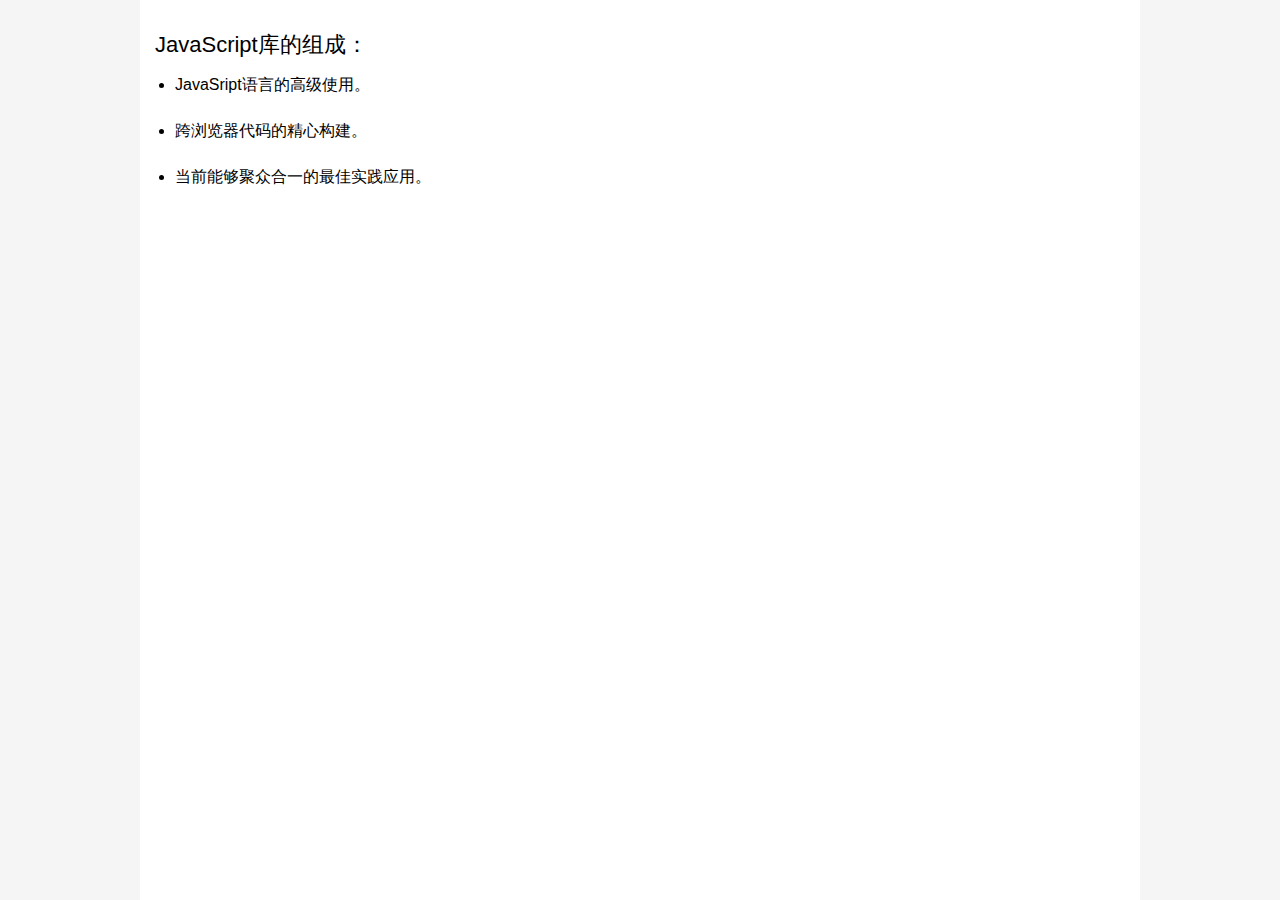
<file: chapter-1/listing-1-1.html>
<!DOCTYPE html>
<html lang="en">
<head>
    <meta charset="UTF-8">
    <meta name="viewport" content="width=device-width, initial-scale=1, user-scalable=no">
    <meta http-equiv="X-UA-Compatible" content="IE=edge,chrome=1">
    <meta name=“renderer” content="webkit|ie-comp|ie-stand">
    <meta content="telephone=no" name="format-detection">
    <meta name="keywords" content="">
    <meta name="description" content="">

    <title>即将探索的Javascript库</title>
    <link rel="stylesheet" type="text/css" href="../css/common.css">
</head>
<body class="bgc">
<div class="container">
    <div class="list">
        <h3 class="title">JavaScript库的组成：</h3>
        <ul>
            <li><p>JavaSript语言的高级使用。</p></li>
            <li><p>跨浏览器代码的精心构建。</p></li>
            <li><p>当前能够聚众合一的最佳实践应用。</p></li>
        </ul>
    </div>
</div>


</body>
</html>
</file>
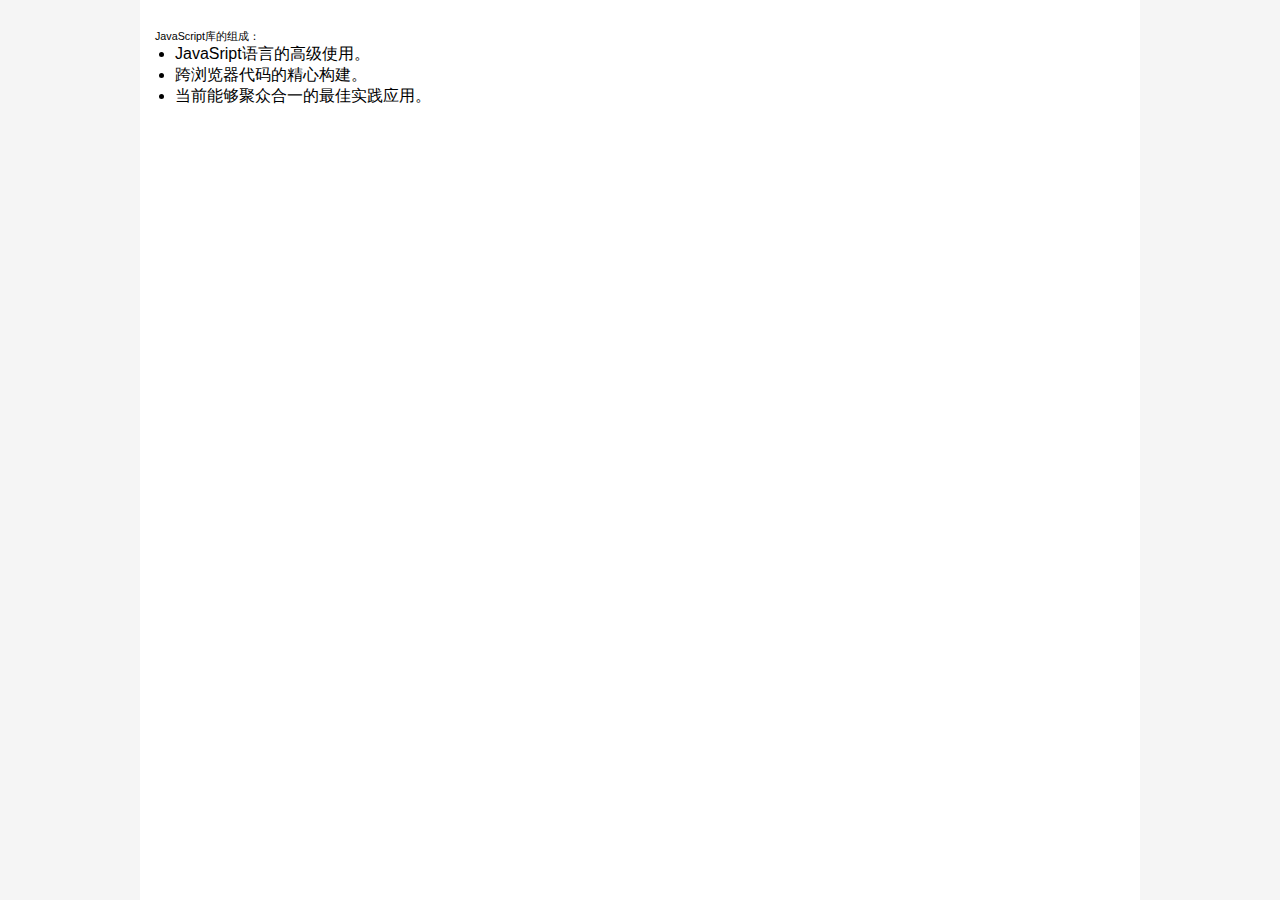
<file: chapter-1/listing-1-2.html>
<!DOCTYPE html>
<html lang="en">
<head>
    <meta charset="UTF-8">
    <meta name="viewport" content="width=device-width, initial-scale=1, user-scalable=no">
    <meta http-equiv="X-UA-Compatible" content="IE=edge,chrome=1">
    <meta name=“renderer” content="webkit|ie-comp|ie-stand">
    <meta content="telephone=no" name="format-detection">
    <meta name="keywords" content="">
    <meta name="description" content="">

    <title>理解Javascript语言</title>
    <link rel="stylesheet" type="text/css" href="../css/common.css">
</head>
<body class="bgc">
<div class="container">
    <div class="list">
        <h6 class="title">JavaScript库的组成：</h6>
        <ul>
            <li>JavaSript语言的高级使用。</li>
            <li>跨浏览器代码的精心构建。</li>
            <li>当前能够聚众合一的最佳实践应用。</li>
        </ul>
    </div>
</div>


</body>
</html>
</file>
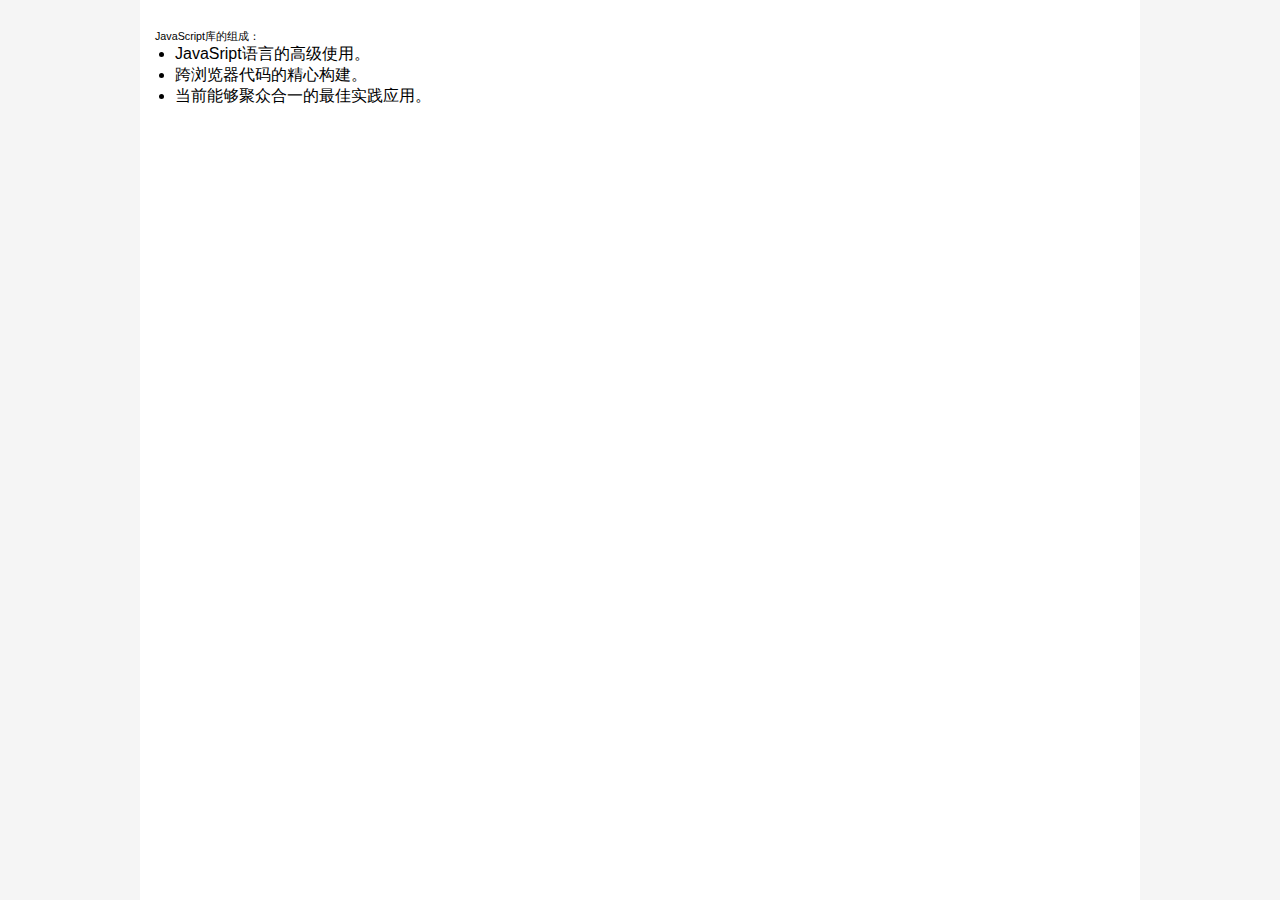
<file: chapter-1/listing-1-3.html>
<!DOCTYPE html>
<html lang="en">
<head>
    <meta charset="UTF-8">
    <meta name="viewport" content="width=device-width, initial-scale=1, user-scalable=no">
    <meta http-equiv="X-UA-Compatible" content="IE=edge,chrome=1">
    <meta name=“renderer” content="webkit|ie-comp|ie-stand">
    <meta content="telephone=no" name="format-detection">
    <meta name="keywords" content="">
    <meta name="description" content="">

    <title>跨浏览器注意事项</title>
    <link rel="stylesheet" type="text/css" href="../css/common.css">
</head>
<body class="bgc">
<div class="container">
    <div class="list">
        <h6 class="title">JavaScript库的组成：</h6>
        <ul>
            <li>JavaSript语言的高级使用。</li>
            <li>跨浏览器代码的精心构建。</li>
            <li>当前能够聚众合一的最佳实践应用。</li>
        </ul>
    </div>
</div>


</body>
</html>
</file>
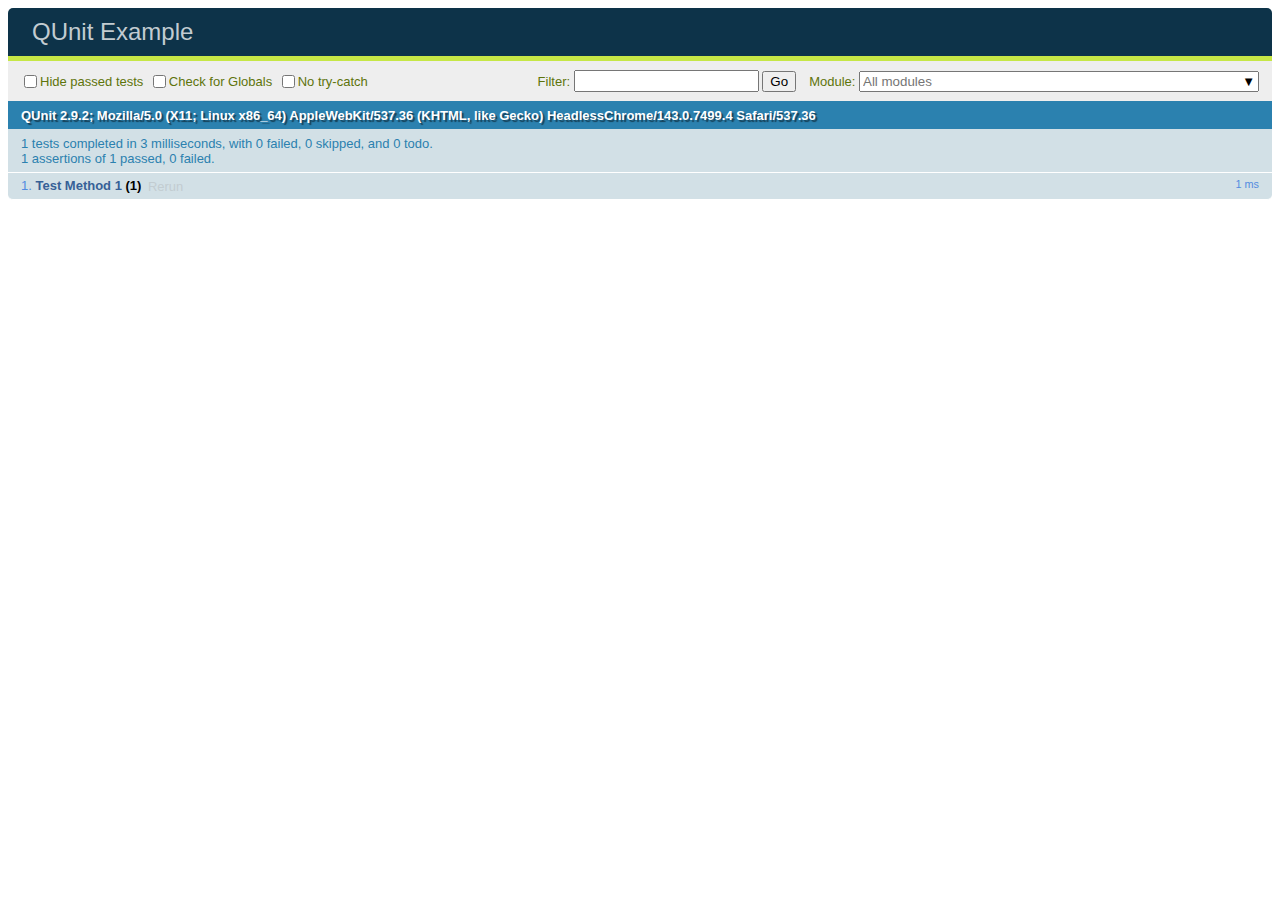
<file: test/QUnit/函数测试.html>
<!DOCTYPE html>
<html>
<head>
    <meta charset="utf-8">
    <title>QUnit Example</title>
    <link rel="stylesheet" href="../../lib/QUnit/qunit-2.9.2.css">
</head>
<body>
<div id="qunit"></div>
<div id="qunit-fixture"></div>
<script src="../../lib/QUnit/qunit-2.9.2.js"></script>

</body>
<script type="text/javascript">
    //在这里填写需要测试的函数模块
    function add(a, b) {
        return a + b;
    }
    QUnit.test("Test Method 1", function (assert) {
        assert.ok(add(1, 2) == 3, "Test Method 1 Pass");
    });
</script>
</html>
</file>
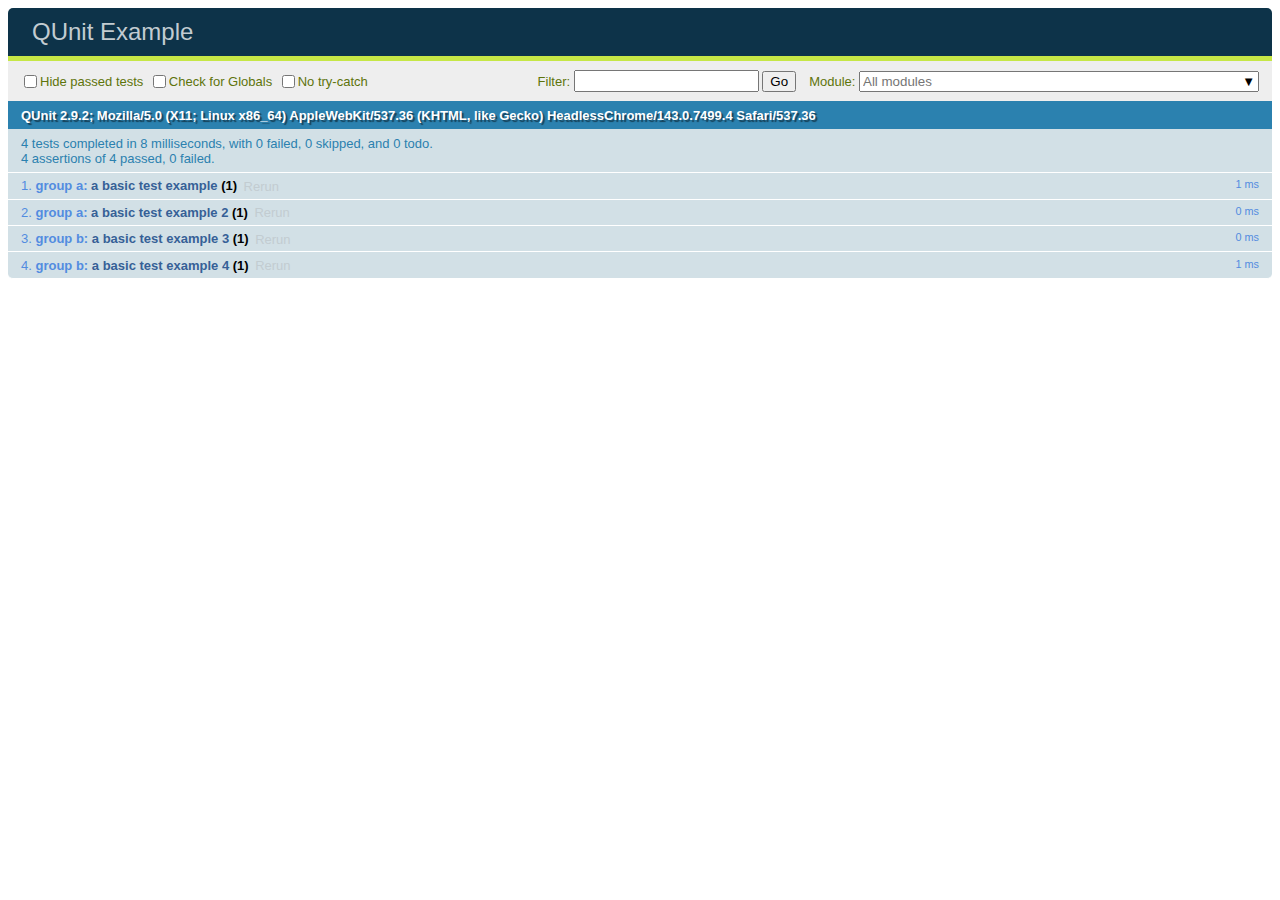
<file: test/QUnit/多块测试.html>
<!DOCTYPE html>
<html>
<head>
    <meta charset="utf-8">
    <title>QUnit Example</title>
    <link rel="stylesheet" href="../../lib/QUnit/qunit-2.9.2.css">
</head>
<body>
<div id="qunit"></div>
<div id="qunit-fixture"></div>
<script src="../../lib/QUnit/qunit-2.9.2.js"></script>

</body>
<script type="text/javascript">
    //在这里填写需要测试的函数模块
    QUnit.module( "group a" );
    QUnit.test( "a basic test example", function( assert ) {
        assert.ok( true, "this test is fine" );
    });
    QUnit.test( "a basic test example 2", function( assert ) {
        assert.ok( true, "this test is fine" );
    });

    QUnit.module( "group b" );
    QUnit.test( "a basic test example 3", function( assert ) {
        assert.ok( true, "this test is fine" );
    });
    QUnit.test( "a basic test example 4", function( assert ) {
        assert.ok( true, "this test is fine" );
    });
</script>
</html>
</file>
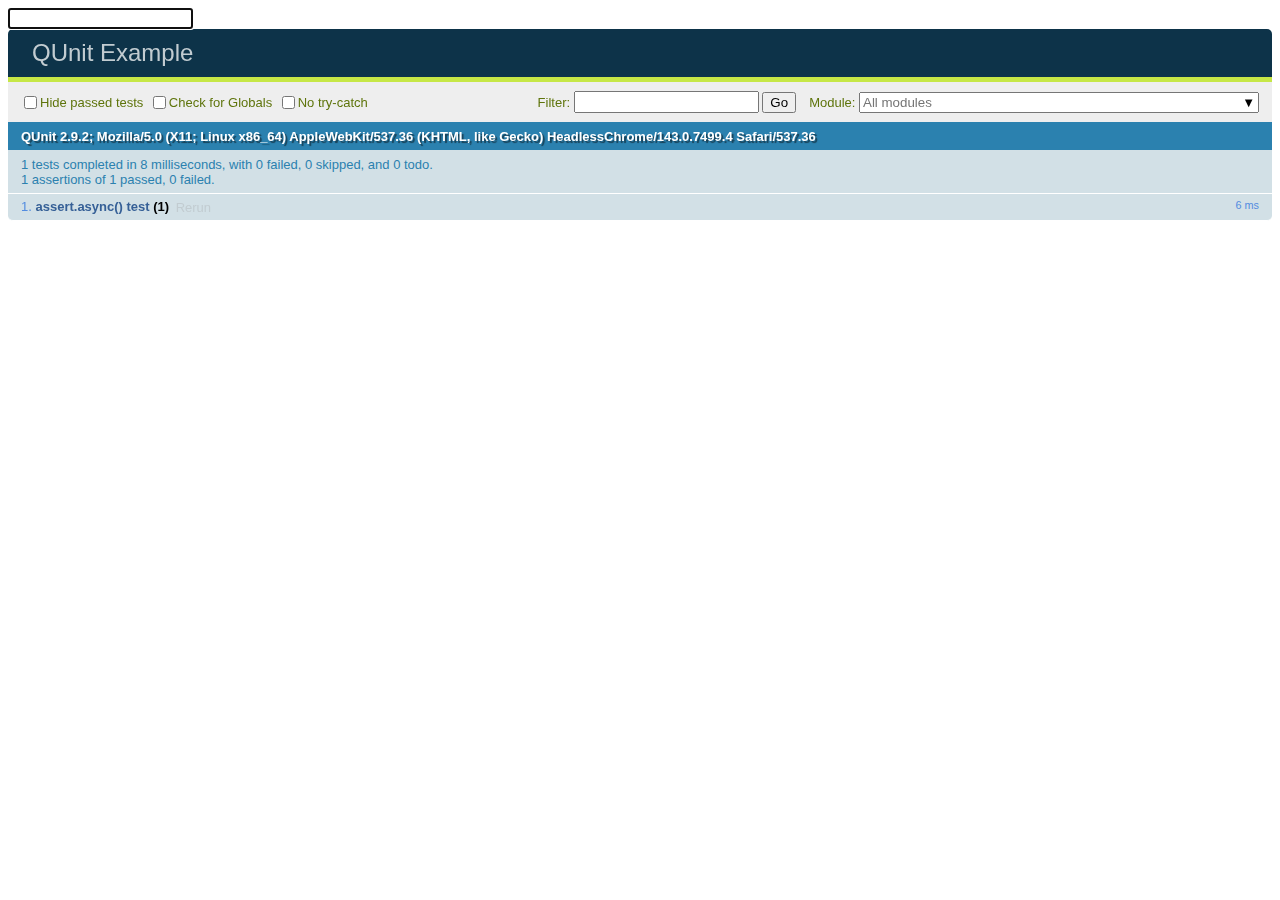
<file: test/QUnit/异步测试.html>
<!DOCTYPE html>
<html>
<head>
    <meta charset="utf-8">
    <title>QUnit Example</title>
    <link rel="stylesheet" href="../../lib/QUnit/qunit-2.9.2.css">
</head>
<body>
<input id="test-input" type="text">
<div id="qunit"></div>
<div id="qunit-fixture"></div>
<script src="../../lib/jQuery/jquery.min.js"></script>
<script src="../../lib/QUnit/qunit-2.9.2.js"></script>

</body>
<script type="text/javascript">
    //在这里填写需要测试的函数模块
    QUnit.test( "assert.async() test", function( assert ) {
        var done = assert.async();
        var input = $( "#test-input" ).focus();
        setTimeout(function() {
            assert.equal( document.activeElement, input[0], "Input was focused" );
            done();
        });
    });
</script>
</html>
</file>
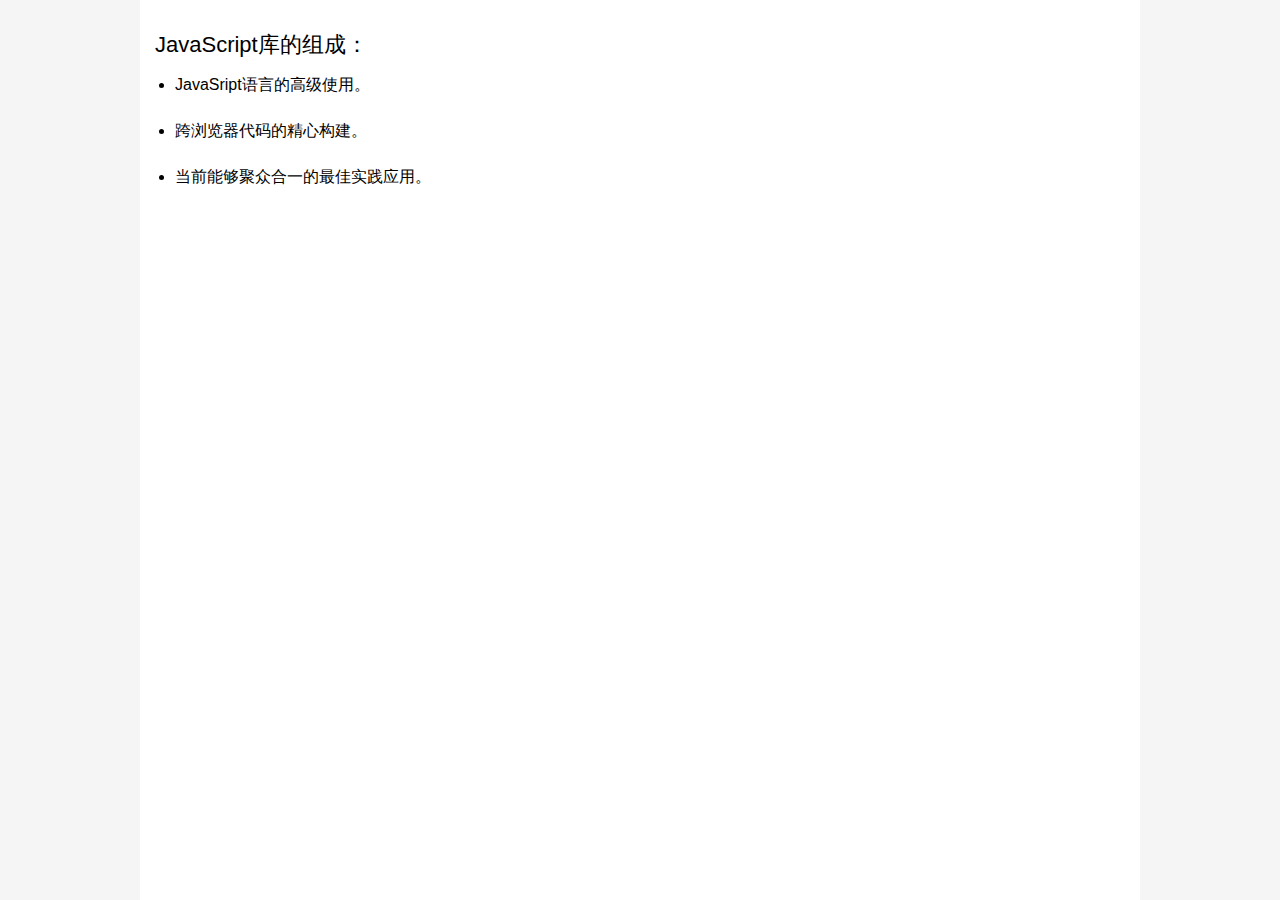
<file: views/chapter-1/listing-1-1.html>
<!DOCTYPE html>
<html lang="en">
<head>
    <meta charset="UTF-8">
    <meta name="viewport" content="width=device-width, initial-scale=1, user-scalable=no">
    <meta http-equiv="X-UA-Compatible" content="IE=edge,chrome=1">
    <meta name=“renderer” content="webkit|ie-comp|ie-stand">
    <meta content="telephone=no" name="format-detection">
    <meta name="keywords" content="">
    <meta name="description" content="">

    <title>即将探索的Javascript库</title>
    <link rel="stylesheet" type="text/css" href="../../assets/styles/common.css">
</head>
<body class="bgc">
<div class="container">
    <div class="list">
        <h3 class="title">JavaScript库的组成：</h3>
        <ul>
            <li><p>JavaSript语言的高级使用。</p></li>
            <li><p>跨浏览器代码的精心构建。</p></li>
            <li><p>当前能够聚众合一的最佳实践应用。</p></li>
        </ul>
    </div>
</div>


</body>
</html>
</file>
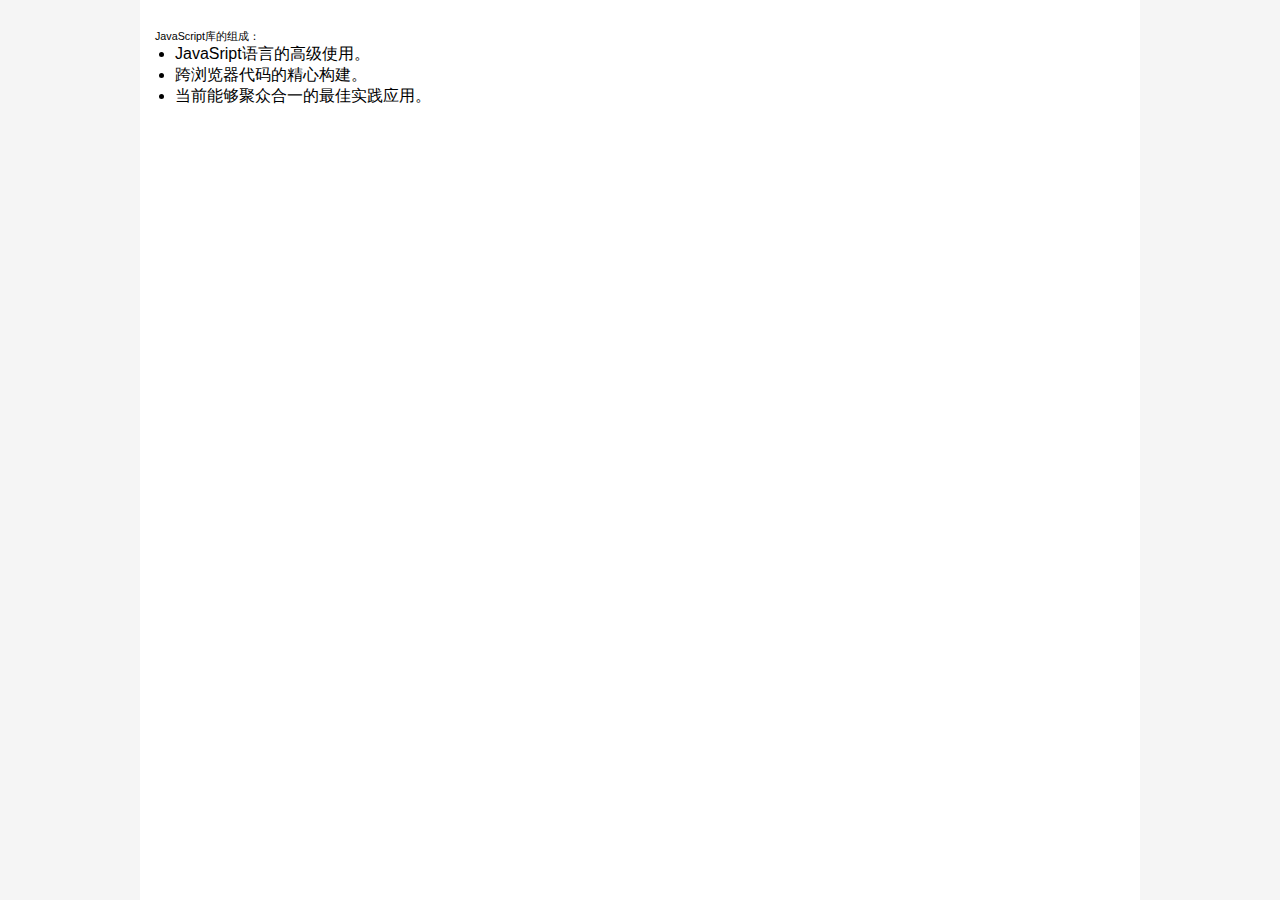
<file: views/chapter-1/listing-1-2.html>
<!DOCTYPE html>
<html lang="en">
<head>
    <meta charset="UTF-8">
    <meta name="viewport" content="width=device-width, initial-scale=1, user-scalable=no">
    <meta http-equiv="X-UA-Compatible" content="IE=edge,chrome=1">
    <meta name=“renderer” content="webkit|ie-comp|ie-stand">
    <meta content="telephone=no" name="format-detection">
    <meta name="keywords" content="">
    <meta name="description" content="">

    <title>理解Javascript语言</title>
    <link rel="stylesheet" type="text/css" href="../../assets/styles/common.css">
</head>
<body class="bgc">
<div class="container">
    <div class="list">
        <h6 class="title">JavaScript库的组成：</h6>
        <ul>
            <li>JavaSript语言的高级使用。</li>
            <li>跨浏览器代码的精心构建。</li>
            <li>当前能够聚众合一的最佳实践应用。</li>
        </ul>
    </div>
</div>


</body>
</html>
</file>
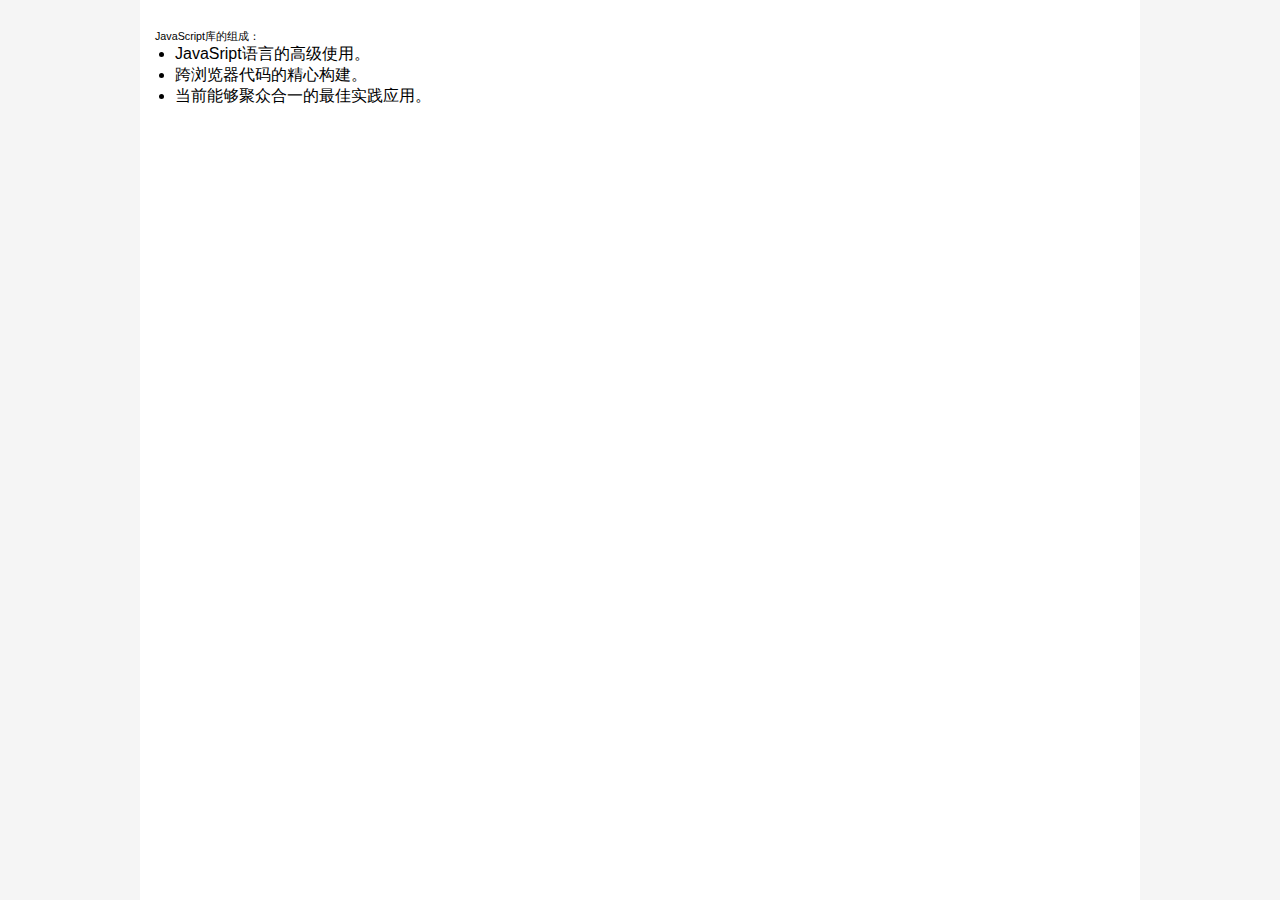
<file: views/chapter-1/listing-1-3.html>
<!DOCTYPE html>
<html lang="en">
<head>
    <meta charset="UTF-8">
    <meta name="viewport" content="width=device-width, initial-scale=1, user-scalable=no">
    <meta http-equiv="X-UA-Compatible" content="IE=edge,chrome=1">
    <meta name=“renderer” content="webkit|ie-comp|ie-stand">
    <meta content="telephone=no" name="format-detection">
    <meta name="keywords" content="">
    <meta name="description" content="">

    <title>跨浏览器注意事项</title>
    <link rel="stylesheet" type="text/css" href="../../assets/styles/common.css">
</head>
<body class="bgc">
<div class="container">
    <div class="list">
        <h6 class="title">JavaScript库的组成：</h6>
        <ul>
            <li>JavaSript语言的高级使用。</li>
            <li>跨浏览器代码的精心构建。</li>
            <li>当前能够聚众合一的最佳实践应用。</li>
        </ul>
    </div>
</div>


</body>
</html>
</file>
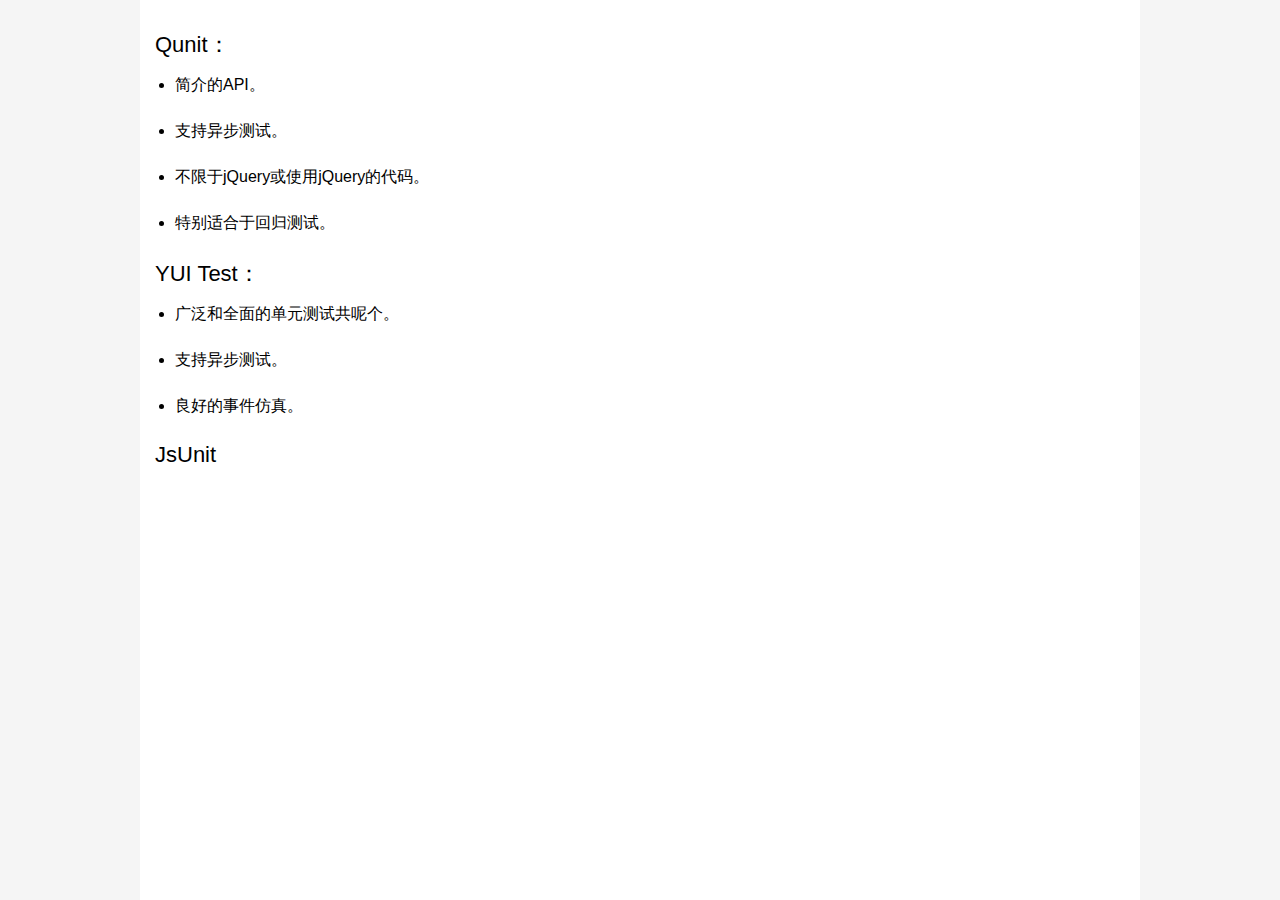
<file: views/chapter-2/chapter-2-3.html>
<!DOCTYPE html>
<html lang="en">
<head>
    <meta charset="UTF-8">
    <meta name="viewport" content="width=device-width, initial-scale=1, user-scalable=no">
    <meta http-equiv="X-UA-Compatible" content="IE=edge,chrome=1">
    <meta name=“renderer” content="webkit|ie-comp|ie-stand">
    <meta content="telephone=no" name="format-detection">
    <meta name="keywords" content="">
    <meta name="description" content="">

    <title>测试框架</title>
    <link rel="stylesheet" type="text/css" href="../../assets/styles/common.css">
</head>
<body class="bgc">
<div class="container">
    <div class="list">
        <h3 class="title">Qunit：</h3>
        <ul>
            <li><p>简介的API。</p></li>
            <li><p>支持异步测试。</p></li>
            <li><p>不限于jQuery或使用jQuery的代码。</p></li>
            <li><p>特别适合于回归测试。</p></li>
        </ul>
    </div>
    <div class="list">
        <h3 class="title">YUI Test：</h3>
        <ul>
            <li><p>广泛和全面的单元测试共呢个。</p></li>
            <li><p>支持异步测试。</p></li>
            <li><p>良好的事件仿真。</p></li>
        </ul>
    </div>
    <div class="list">
        <h3 class="title">JsUnit</h3>
    </div>
</div>


</body>
</html>
</file>
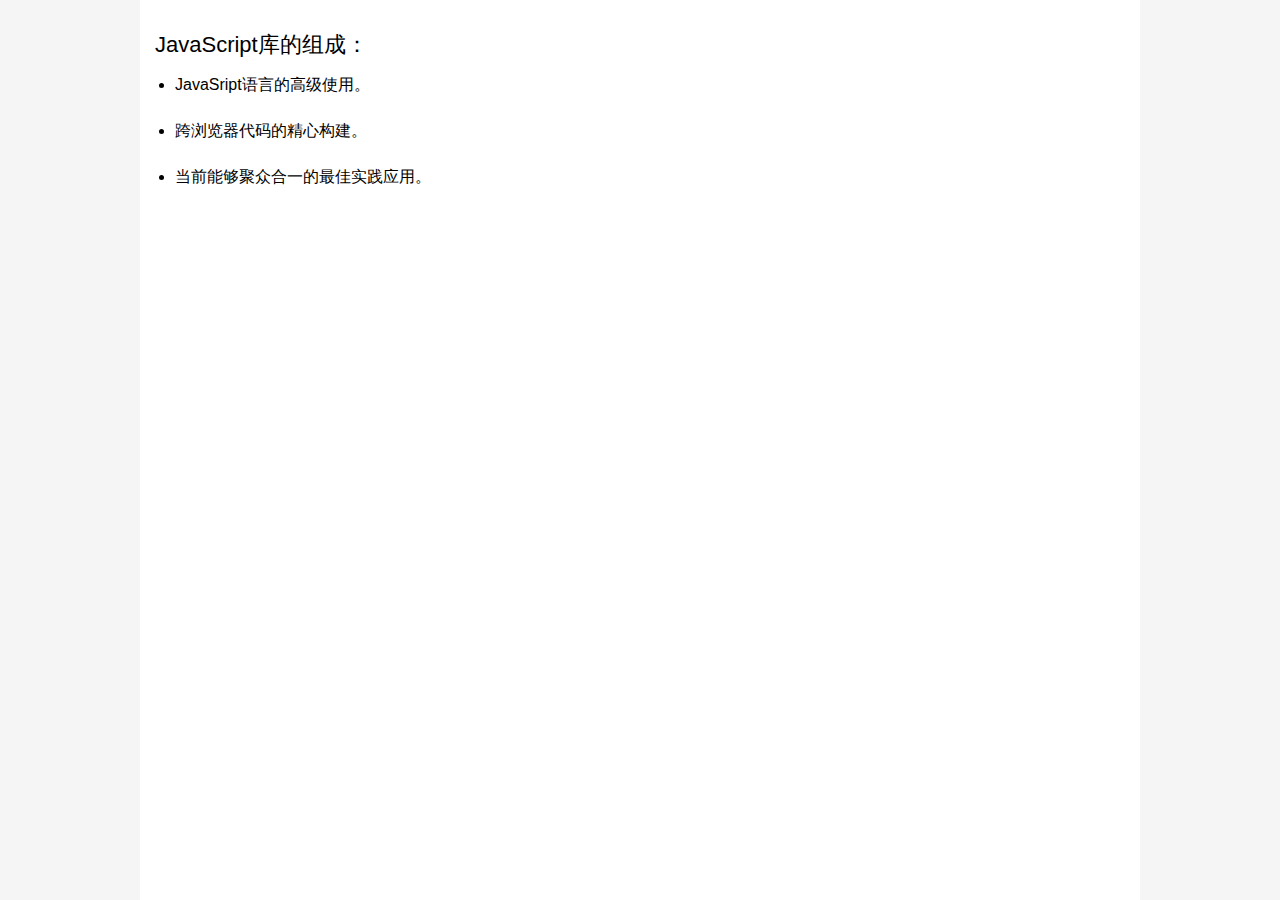
<file: views/chapter-3/chapter-3-1.html>
<!DOCTYPE html>
<html lang="en">
<head>
    <meta charset="UTF-8">
    <meta name="viewport" content="width=device-width, initial-scale=1, user-scalable=no">
    <meta http-equiv="X-UA-Compatible" content="IE=edge,chrome=1">
    <meta name=“renderer” content="webkit|ie-comp|ie-stand">
    <meta content="telephone=no" name="format-detection">
    <meta name="keywords" content="">
    <meta name="description" content="">

    <title>函数的独特之处</title>
    <link rel="stylesheet" type="text/css" href="../../assets/styles/common.css">
</head>
<body class="bgc">
<div class="container">
    <div class="list">
        <h3 class="title">JavaScript库的组成：</h3>
        <ul>
            <li><p>JavaSript语言的高级使用。</p></li>
            <li><p>跨浏览器代码的精心构建。</p></li>
            <li><p>当前能够聚众合一的最佳实践应用。</p></li>
        </ul>
    </div>
</div>


</body>
</html>
</file>
<file: css/common.css>
* {
    margin: 0;
    padding: 0;
    font-weight: normal;
    -webkit-box-sizing: border-box;
    -moz-box-sizing: border-box;
    box-sizing: border-box;
}
body {
    font-size: 16px;
    font-family: Arial, "Microsoft Sans Serif";
}
h2 {
    font-size: 24px;
}
h3 {
    font-size: 22px;
    margin-bottom: 15px;
}
.bgc {
    background-color: #f5f5f5;
}
.container {
    position: absolute;
    left: 0;
    right: 0;
    top: 0;
    bottom: 0;
    margin: auto;
    padding: 30px 15px;
    width: 100%;
    max-width: 1000px;
    background-color: #ffffff;
}


.list ul {
    padding: 0 20px;
}
.list ul li {}
.list ul li p {
    margin-bottom: 25px;
}
</file>
<file: assets/styles/common.css>
* {
    margin: 0;
    padding: 0;
    font-weight: normal;
    -webkit-box-sizing: border-box;
    -moz-box-sizing: border-box;
    box-sizing: border-box;
}
body {
    font-size: 16px;
    font-family: Arial, "Microsoft Sans Serif";
}
h2 {
    font-size: 24px;
}
h3 {
    font-size: 22px;
    margin-bottom: 15px;
}
.bgc {
    background-color: #f5f5f5;
}
.container {
    position: absolute;
    left: 0;
    right: 0;
    top: 0;
    bottom: 0;
    margin: auto;
    padding: 30px 15px;
    width: 100%;
    max-width: 1000px;
    background-color: #ffffff;
}


.list ul {
    padding: 0 20px;
}
.list ul li {}
.list ul li p {
    margin-bottom: 25px;
}
</file>
<file: lib/QUnit/qunit-2.9.2.css>
/*!
 * QUnit 2.9.2
 * https://qunitjs.com/
 *
 * Copyright jQuery Foundation and other contributors
 * Released under the MIT license
 * https://jquery.org/license
 *
 * Date: 2019-02-21T22:49Z
 */

/** Font Family and Sizes */

#qunit-tests, #qunit-header, #qunit-banner, #qunit-testrunner-toolbar, #qunit-filteredTest, #qunit-userAgent, #qunit-testresult {
    font-family: "Helvetica Neue Light", "HelveticaNeue-Light", "Helvetica Neue", Calibri, Helvetica, Arial, sans-serif;
}

#qunit-testrunner-toolbar, #qunit-filteredTest, #qunit-userAgent, #qunit-testresult, #qunit-tests li { font-size: small; }
#qunit-tests { font-size: smaller; }


/** Resets */

#qunit-tests, #qunit-header, #qunit-banner, #qunit-filteredTest, #qunit-userAgent, #qunit-testresult, #qunit-modulefilter {
    margin: 0;
    padding: 0;
}


/** Header (excluding toolbar) */

#qunit-header {
    padding: 0.5em 0 0.5em 1em;

    color: #8699A4;
    background-color: #0D3349;

    font-size: 1.5em;
    line-height: 1em;
    font-weight: 400;

    border-radius: 5px 5px 0 0;
}

#qunit-header a {
    text-decoration: none;
    color: #C2CCD1;
}

#qunit-header a:hover,
#qunit-header a:focus {
    color: #FFF;
}

#qunit-banner {
    height: 5px;
}

#qunit-filteredTest {
    padding: 0.5em 1em 0.5em 1em;
    color: #366097;
    background-color: #F4FF77;
}

#qunit-userAgent {
    padding: 0.5em 1em 0.5em 1em;
    color: #FFF;
    background-color: #2B81AF;
    text-shadow: rgba(0, 0, 0, 0.5) 2px 2px 1px;
}


/** Toolbar */

#qunit-testrunner-toolbar {
    padding: 0.5em 1em 0.5em 1em;
    color: #5E740B;
    background-color: #EEE;
}

#qunit-testrunner-toolbar .clearfix {
    height: 0;
    clear: both;
}

#qunit-testrunner-toolbar label {
    display: inline-block;
}

#qunit-testrunner-toolbar input[type=checkbox],
#qunit-testrunner-toolbar input[type=radio] {
    margin: 3px;
    vertical-align: -2px;
}

#qunit-testrunner-toolbar input[type=text] {
    box-sizing: border-box;
    height: 1.6em;
}

.qunit-url-config,
.qunit-filter,
#qunit-modulefilter {
    display: inline-block;
    line-height: 2.1em;
}

.qunit-filter,
#qunit-modulefilter {
    float: right;
    position: relative;
    margin-left: 1em;
}

.qunit-url-config label {
    margin-right: 0.5em;
}

#qunit-modulefilter-search {
    box-sizing: border-box;
    width: 400px;
}

#qunit-modulefilter-search-container:after {
    position: absolute;
    right: 0.3em;
    content: "\25bc";
    color: black;
}

#qunit-modulefilter-dropdown {
    /* align with #qunit-modulefilter-search */
    box-sizing: border-box;
    width: 400px;
    position: absolute;
    right: 0;
    top: 50%;
    margin-top: 0.8em;

    border: 1px solid #D3D3D3;
    border-top: none;
    border-radius: 0 0 .25em .25em;
    color: #000;
    background-color: #F5F5F5;
    z-index: 99;
}

#qunit-modulefilter-dropdown a {
    color: inherit;
    text-decoration: none;
}

#qunit-modulefilter-dropdown .clickable.checked {
    font-weight: bold;
    color: #000;
    background-color: #D2E0E6;
}

#qunit-modulefilter-dropdown .clickable:hover {
    color: #FFF;
    background-color: #0D3349;
}

#qunit-modulefilter-actions {
    display: block;
    overflow: auto;

    /* align with #qunit-modulefilter-dropdown-list */
    font: smaller/1.5em sans-serif;
}

#qunit-modulefilter-dropdown #qunit-modulefilter-actions > * {
    box-sizing: border-box;
    max-height: 2.8em;
    display: block;
    padding: 0.4em;
}

#qunit-modulefilter-dropdown #qunit-modulefilter-actions > button {
    float: right;
    font: inherit;
}

#qunit-modulefilter-dropdown #qunit-modulefilter-actions > :last-child {
    /* insert padding to align with checkbox margins */
    padding-left: 3px;
}

#qunit-modulefilter-dropdown-list {
    max-height: 200px;
    overflow-y: auto;
    margin: 0;
    border-top: 2px groove threedhighlight;
    padding: 0.4em 0 0;
    font: smaller/1.5em sans-serif;
}

#qunit-modulefilter-dropdown-list li {
    white-space: nowrap;
    overflow: hidden;
    text-overflow: ellipsis;
}

#qunit-modulefilter-dropdown-list .clickable {
    display: block;
    padding-left: 0.15em;
}


/** Tests: Pass/Fail */

#qunit-tests {
    list-style-position: inside;
}

#qunit-tests li {
    padding: 0.4em 1em 0.4em 1em;
    border-bottom: 1px solid #FFF;
    list-style-position: inside;
}

#qunit-tests > li {
    display: none;
}

#qunit-tests li.running,
#qunit-tests li.pass,
#qunit-tests li.fail,
#qunit-tests li.skipped,
#qunit-tests li.aborted {
    display: list-item;
}

#qunit-tests.hidepass {
    position: relative;
}

#qunit-tests.hidepass li.running,
#qunit-tests.hidepass li.pass:not(.todo) {
    visibility: hidden;
    position: absolute;
    width:   0;
    height:  0;
    padding: 0;
    border:  0;
    margin:  0;
}

#qunit-tests li strong {
    cursor: pointer;
}

#qunit-tests li.skipped strong {
    cursor: default;
}

#qunit-tests li a {
    padding: 0.5em;
    color: #C2CCD1;
    text-decoration: none;
}

#qunit-tests li p a {
    padding: 0.25em;
    color: #6B6464;
}
#qunit-tests li a:hover,
#qunit-tests li a:focus {
    color: #000;
}

#qunit-tests li .runtime {
    float: right;
    font-size: smaller;
}

.qunit-assert-list {
    margin-top: 0.5em;
    padding: 0.5em;

    background-color: #FFF;

    border-radius: 5px;
}

.qunit-source {
    margin: 0.6em 0 0.3em;
}

.qunit-collapsed {
    display: none;
}

#qunit-tests table {
    border-collapse: collapse;
    margin-top: 0.2em;
}

#qunit-tests th {
    text-align: right;
    vertical-align: top;
    padding: 0 0.5em 0 0;
}

#qunit-tests td {
    vertical-align: top;
}

#qunit-tests pre {
    margin: 0;
    white-space: pre-wrap;
    word-wrap: break-word;
}

#qunit-tests del {
    color: #374E0C;
    background-color: #E0F2BE;
    text-decoration: none;
}

#qunit-tests ins {
    color: #500;
    background-color: #FFCACA;
    text-decoration: none;
}

/*** Test Counts */

#qunit-tests b.counts                       { color: #000; }
#qunit-tests b.passed                       { color: #5E740B; }
#qunit-tests b.failed                       { color: #710909; }

#qunit-tests li li {
    padding: 5px;
    background-color: #FFF;
    border-bottom: none;
    list-style-position: inside;
}

/*** Passing Styles */

#qunit-tests li li.pass {
    color: #3C510C;
    background-color: #FFF;
    border-left: 10px solid #C6E746;
}

#qunit-tests .pass                          { color: #528CE0; background-color: #D2E0E6; }
#qunit-tests .pass .test-name               { color: #366097; }

#qunit-tests .pass .test-actual,
#qunit-tests .pass .test-expected           { color: #999; }

#qunit-banner.qunit-pass                    { background-color: #C6E746; }

/*** Failing Styles */

#qunit-tests li li.fail {
    color: #710909;
    background-color: #FFF;
    border-left: 10px solid #EE5757;
    white-space: pre;
}

#qunit-tests > li:last-child {
    border-radius: 0 0 5px 5px;
}

#qunit-tests .fail                          { color: #000; background-color: #EE5757; }
#qunit-tests .fail .test-name,
#qunit-tests .fail .module-name             { color: #000; }

#qunit-tests .fail .test-actual             { color: #EE5757; }
#qunit-tests .fail .test-expected           { color: #008000; }

#qunit-banner.qunit-fail                    { background-color: #EE5757; }


/*** Aborted tests */
#qunit-tests .aborted { color: #000; background-color: orange; }
/*** Skipped tests */

#qunit-tests .skipped {
    background-color: #EBECE9;
}

#qunit-tests .qunit-todo-label,
#qunit-tests .qunit-skipped-label {
    background-color: #F4FF77;
    display: inline-block;
    font-style: normal;
    color: #366097;
    line-height: 1.8em;
    padding: 0 0.5em;
    margin: -0.4em 0.4em -0.4em 0;
}

#qunit-tests .qunit-todo-label {
    background-color: #EEE;
}

/** Result */

#qunit-testresult {
    color: #2B81AF;
    background-color: #D2E0E6;

    border-bottom: 1px solid #FFF;
}
#qunit-testresult .clearfix {
    height: 0;
    clear: both;
}
#qunit-testresult .module-name {
    font-weight: 700;
}
#qunit-testresult-display {
    padding: 0.5em 1em 0.5em 1em;
    width: 85%;
    float:left;
}
#qunit-testresult-controls {
    padding: 0.5em 1em 0.5em 1em;
    width: 10%;
    float:left;
}

/** Fixture */

#qunit-fixture {
    position: absolute;
    top: -10000px;
    left: -10000px;
    width: 1000px;
    height: 1000px;
}
</file>
